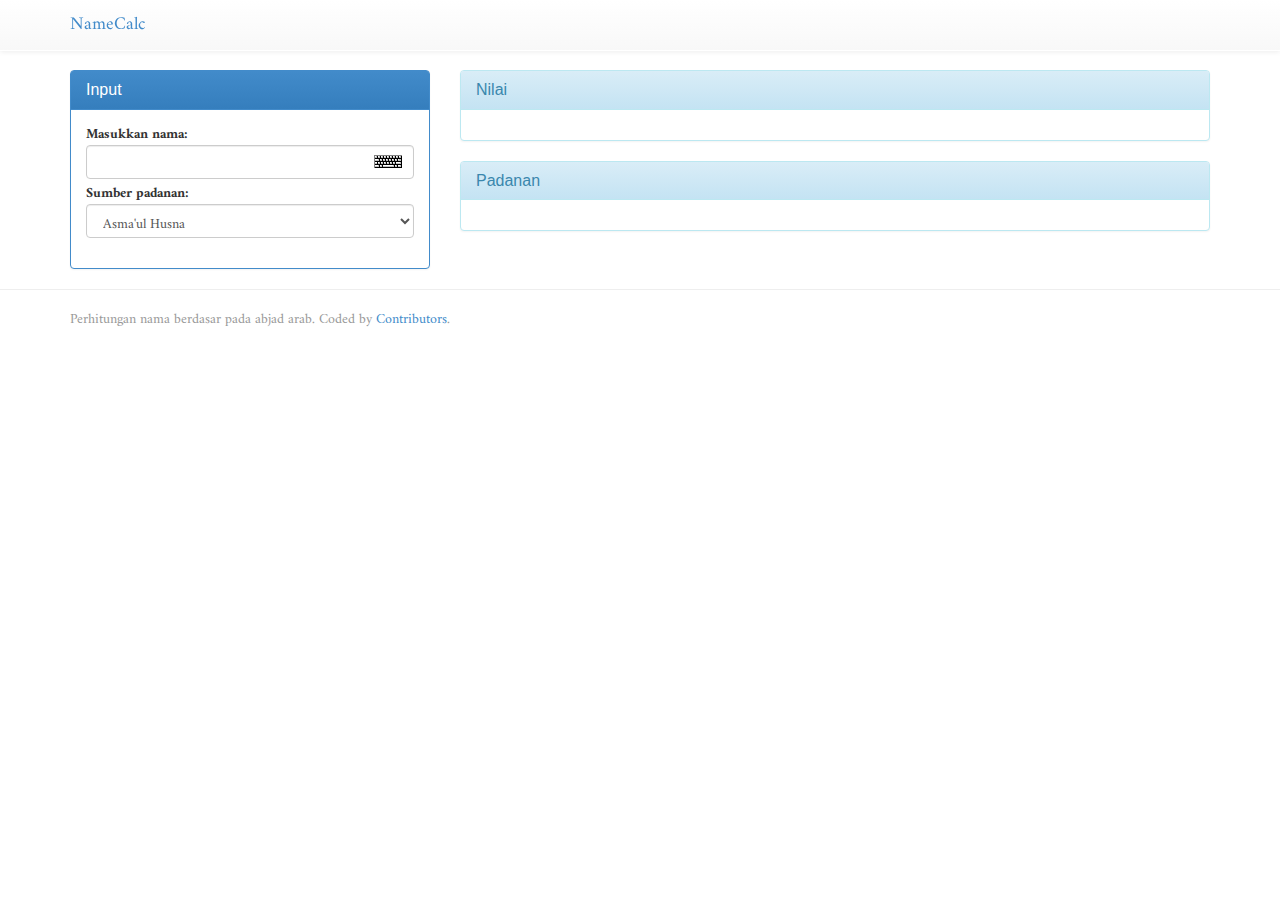
<file: index.html>
<!DOCTYPE html>
<html lang="en">
  <head>
    <meta charset="utf-8">
    <meta name="viewport" content="width=device-width, initial-scale=1.0">
    <meta name="description" content="Perhitungan nama berdasarkan abjad arab">
    <meta name="author" content="Ali Akbar">

    <title>Name Calc</title>

    <!-- Bootstrap core CSS -->
    <link href="css/bootstrap.css" rel="stylesheet">
    <link href="css/bootstrap-theme.min.css" rel="stylesheet">

    <link href="style.css" rel="stylesheet">

    <link rel="stylesheet" type="text/css" href="css/keyboard.css"> 


    <!-- HTML5 shim and Respond.js IE8 support of HTML5 elements and media queries -->
    <!--[if lt IE 9]>
      <script src="js/html5shiv.js"></script>
      <script src="js/respond.min.js"></script>
    <![endif]-->
  </head>

  <body>
  	<div id="wrap">
	    <div class="navbar navbar-fixed-top">
	      <div class="container">
	        <div class="navbar-header">
	          <button type="button" class="navbar-toggle" data-toggle="collapse" data-target=".navbar-collapse">
	            <span class="icon-bar"></span>
	            <span class="icon-bar"></span>
	            <span class="icon-bar"></span>
	          </button>
	          <a class="navbar-brand" href="#">NameCalc</a>
	        </div>
	      </div>
	    </div>

	    <div class="container">
	    &nbsp;
	    <div class="row">
	        <div id='input' class="col-md-4">
	        	<div class="panel panel-primary">
	        		<div class="panel-heading">
	        			<h3 class="panel-title">Input</h3>
	        		</div>
	        		<div class="panel-body">

						<form><ul>
								<li>
									<label for='name'>
										<span>Masukkan nama:</span>
										<input type='text' name='name' class="form-control keyboardInput" dir="rtl" value=""/>
									</label>
								</li>
								<li>
									<label for='search'>
										<span>Sumber padanan:</span>
										<select name='search' class="form-control">
											<option value='a'>Asma'ul Husna</option>
											<option value='aj'>Asma'ul Husna + Jausyan Kabir</option>
										</select>
									</label>
								</li>
							</ul>
						</form>
	        		</div>
	        	</div>
			</div>
			<div id='output' class="col-md-8">
				<div class="panel panel-info">
					<div class="panel-heading">
						<h3 class="panel-title">Nilai</h3>
					</div>
					<div class="panel-body">
						<span id="output-value" dir="rtl"></span>
					</div>
				</div>
				<div class="panel panel-info">
					<div class="panel-heading">
						<h3 class="panel-title">Padanan</h3>
					</div>
					<div class="panel-body">
						<div id="ans" class="row" dir="rtl"></span>
					</div>
				</div>
			</div>
	     </div>

	    </div><!-- /.container -->
	</div><!-- /#wrap -->
	<div id="footer">
      <div class="container">
        <p class="text-muted credit">Perhitungan nama berdasar pada abjad arab. Coded by <a href="http://apaan.wordpress.com">Contributors</a>.</p>
      </div>
    </div>

    <!-- Bootstrap core JavaScript
    ================================================== -->
    <!-- Placed at the end of the document so the pages load faster -->
    <script src="js/jquery.js"></script>
    <script src="js/bootstrap.min.js"></script>
    <script src="js/keyboard.js" charset="UTF-8"></script> 
    <script src='hitung_nama.js?update=2.1'></script>
    <script>
    	(function() {
		var name = '';
		if(window.location.hash) {
			var hash = window.location.hash.substring(1); //Puts hash in variable, and removes the # character
			name = hash.split("@")[0];
			var search = hash.split("@")[1];
			$("input[name=name]").val(name);
			$("select[name=search]").val(search);
		}
	    	var refresh = function() {
		    	var name = $('input[name=name]').val();
				var nameval = valDetail(name);

				var output = $("#output-value");
				output.empty();

				$.each(nameval.components, function(i, v) {
					output.append("<b>" + v.char + "</b>")
					      .append(v.value);
					if (i != nameval.components.length - 1)
						output.append(" + ");
				});
				output.append(" = ")
				      .append(nameval.value);

				var ans = $("select[name=search]").val() == 'a' ? findAN(name): findAN_jk(name);
				console.log('Value: ', nameval, ' ANs: ', ans);

				var outputan = $("#ans");
				outputan.empty();

				$.each(ans, function(i,v) {
					outputan.append("<div class='col-md-1'>" +
					        "<b>يا" + v.name + "</b> " + v.value + " </div>");
				});
			};

			var monitor = function(valfunc, dofunc) {
				var cur = valfunc();
				setInterval(function() {
					var cur1 = valfunc();
					if (cur != cur1) {
						dofunc();
						cur = cur1;
					}
				}, 200);
			};

			var nameText = $('input[name=name]');
			monitor(function() {
				return nameText.val();
			}, refresh);

			var selectSearch = $('select[name=search]');
			monitor(function() {
				return selectSearch.val();
			}, refresh);
			
			if (name != '') {
				$(function() {setInterval(refresh, 200);});
			} 

			/*
	    	$(function() {
	    		$("input[name=name], select[name=search]").keyup(function() {
	    			refresh();
	    		}).change(function() {
					refresh();
	    		});
	    	});*/
    	})();
    </script>
  </body>
</html>
</file>
<file: style.css>
@import url(//fonts.googleapis.com/css?family=Amiri:400,700&subset=latin,arabic);
@import url(//fonts.googleapis.com/css?family=Amiri:400italic&subset=latin);

body {
  padding-top: 50px;
  font-family: Amiri, serif;
}


form ul {	
	padding: 0;
	width: 100%;
}

form ul li {
	list-style-type: none;
	width: 100%;
}

form label span {
	display:block;
}

form ul li label {
	width: 100%;
}

form input, form select {
	display: inline !important;
	position: relative;
	font-size: 16px;
	height: auto;
	padding: 10px;
	-webkit-box-sizing: border-box;
	-moz-box-sizing: border-box;
	box-sizing: border-box;
	width: 100%;
}

form input:focus, form select:focus {
	border-color: #66afe9;
	outline: 0;
	-webkit-box-shadow: inset 0 1px 1px rgba(0, 0, 0, 0.075), 0 0 8px rgba(102, 175, 233, 0.6);
	box-shadow: inset 0 1px 1px rgba(0, 0, 0, 0.075), 0 0 8px rgba(102, 175, 233, 0.6);
}

body>* {
	background-color: white;
}

#ans b {
	font-size: 20px;
}

#ans div {
	margin: 10px;
	padding: 10px;
	text-align: center;
}

#footer {
	border-top: 1px solid #EEE;
	padding-top: 20px;
}

input[name=name] {
	padding-right: 45px;
}

.keyboardInputInitiator {
    position: absolute;
    margin-top: 10px;
    right: 0px;
    margin-right: 43px;
}
</file>
<file: css/keyboard.css>
#keyboardInputMaster {
  position:absolute;
  border:2px groove #dddddd;
  color:#000000;
  background-color:#dddddd;
  text-align:left;
  z-index:1000000;
  width:auto;
}

#keyboardInputMaster thead tr th {
  text-align:left;
  padding:2px 5px 2px 4px;
  background-color:inherit;
  border:0px none;
}
#keyboardInputMaster thead tr th select,
#keyboardInputMaster thead tr th label {
  color:#000000;
  font:normal 11px Arial,sans-serif;
}
#keyboardInputMaster thead tr td {
  text-align:right;
  padding:2px 4px 2px 5px;
  background-color:inherit;
  border:0px none;
}
#keyboardInputMaster thead tr td span {
  padding:1px 4px;
  font:bold 11px Arial,sans-serif;
  border:1px outset #aaaaaa;
  background-color:#cccccc;
  cursor:pointer;
}
#keyboardInputMaster thead tr td span.pressed {
  border:1px inset #999999;
  background-color:#bbbbbb;
}

#keyboardInputMaster tbody tr td {
  text-align:left;
  margin:0px;
  padding:0px 4px 3px 4px;
}
#keyboardInputMaster tbody tr td div {
  text-align:center;
  position:relative;
  height:0px;
}
#keyboardInputMaster tbody tr td div#keyboardInputLayout {
  height:auto;
}
#keyboardInputMaster tbody tr td div#keyboardInputLayout table {
  height:20px;
  white-space:nowrap;
  width:100%;
  border-collapse:separate;
}
#keyboardInputMaster tbody tr td div#keyboardInputLayout table.keyboardInputCenter {
  width:auto;
  margin:0px auto;
}
#keyboardInputMaster tbody tr td div#keyboardInputLayout table tbody tr td {
  vertical-align:middle;
  padding:0px 5px 0px 5px;
  white-space:pre;
  font:normal 11px 'Lucida Console',monospace;
  border-top:1px solid #e5e5e5;
  border-right:1px solid #5d5d5d;
  border-bottom:1px solid #5d5d5d;
  border-left:1px solid #e5e5e5;
  background-color:#eeeeee;
  cursor:default;
}
#keyboardInputMaster tbody tr td div#keyboardInputLayout table tbody tr td.last {
  width:99%;
}
#keyboardInputMaster tbody tr td div#keyboardInputLayout table tbody tr td.alive {
  background-color:#ccccdd;
}
#keyboardInputMaster tbody tr td div#keyboardInputLayout table tbody tr td.target {
  background-color:#ddddcc;
}
#keyboardInputMaster tbody tr td div#keyboardInputLayout table tbody tr td.hover {
  border-top:1px solid #d5d5d5;
  border-right:1px solid #555555;
  border-bottom:1px solid #555555;
  border-left:1px solid #d5d5d5;
  background-color:#cccccc;
}
#keyboardInputMaster tbody tr td div#keyboardInputLayout table tbody tr td.pressed,
#keyboardInputMaster tbody tr td div#keyboardInputLayout table tbody tr td.dead {
  border-top:1px solid #555555;
  border-right:1px solid #d5d5d5;
  border-bottom:1px solid #d5d5d5;
  border-left:1px solid #555555;
  background-color:#cccccc;
}

#keyboardInputMaster tbody tr td div var {
  position:absolute;
  bottom:0px;
  right:0px;
  font:bold italic 11px Arial,sans-serif;
  color:#444444;
}

.keyboardInputInitiator {
  margin-left:3px;
  vertical-align:middle;
  cursor:pointer;
}
</file>
